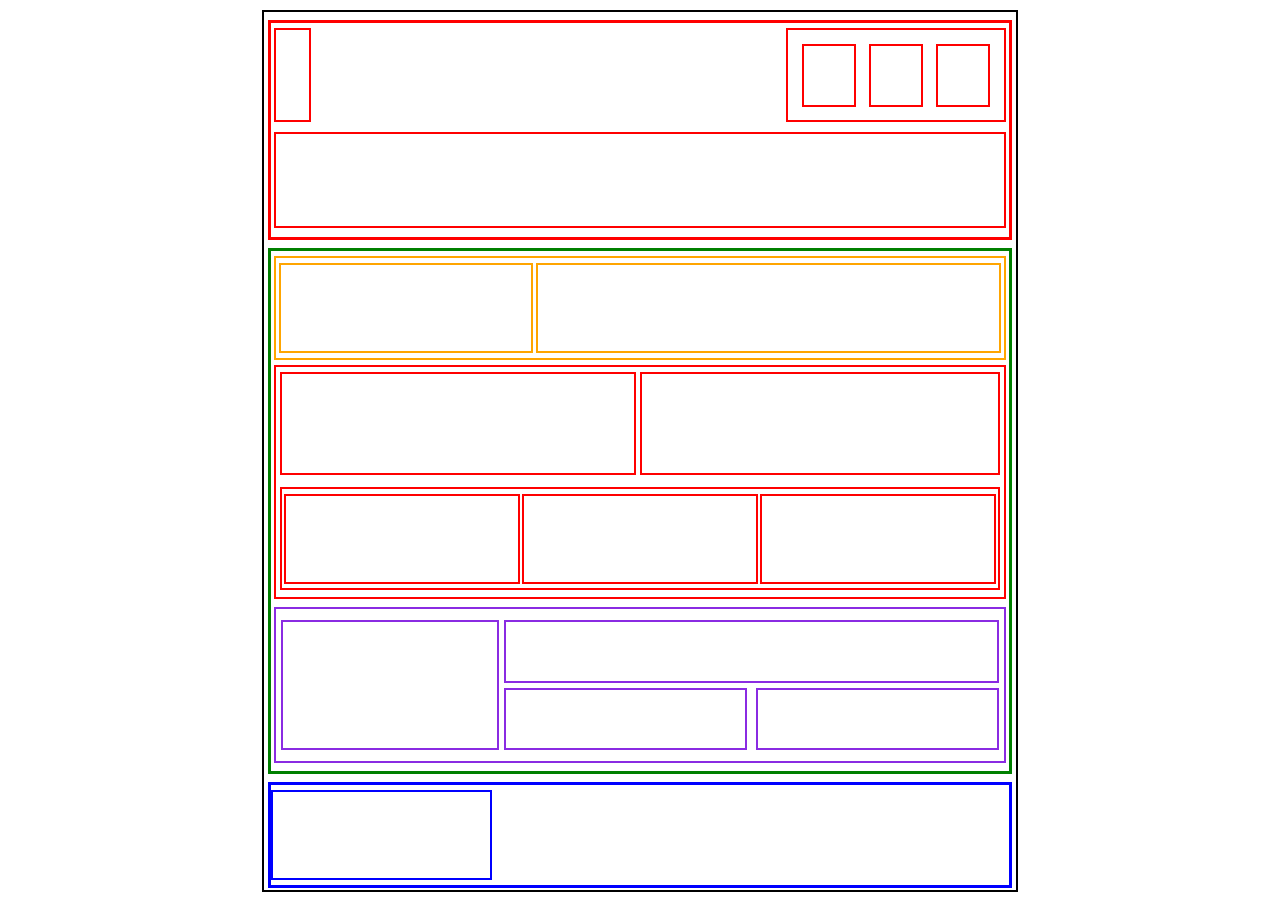
<file: index.html>
<!DOCTYPE html>
<html lang="en">
<head>
    <meta charset="UTF-8">
    <meta http-equiv="X-UA-Compatible" content="IE=edge">
    <meta name="viewport" content="width=device-width, initial-scale=1.0">
    <title>Exercice Zoning</title>
    <link rel="stylesheet" href="style.css">
</head>
<body>
    <div class="main-bloc">

        <div class="header">

            <div class="bloc1">
                <div class="sub-bloc1"></div>
                <div class="sub-bloc2">
                    <div class="child"></div>
                    <div class="child"></div>
                    <div class="child"></div>
                </div>
            </div>

            <div class="bloc2"></div>

        </div>

        <div class="main-content">

            <div class="bloc1">
                <div class="sub-bloc1"></div>
                <div class="sub-bloc2"></div>
            </div>
            
            <div class="bloc2">

                <div class="sub-bloc1"></div>

                <div class="sub-bloc2"></div>
                
                <div class="sub-bloc3">
                    <div class="child"></div>
                    <div class="child"></div>
                    <div class="child"></div>
                </div>
            </div>
            
            <div class="bloc3">
                
                <div class="sub-bloc1"></div>

                <div class="sub-bloc2">
                    <div class="child1"></div>
                    <div class="child"></div>
                    <div class="child"></div>
                </div>
            
            </div>
        </div>

        <div class="footer">
            <div class="bloc1"></div>
            <div class="bloc2"></div>
        </div>

    </div>
</body>
</html>
</file>
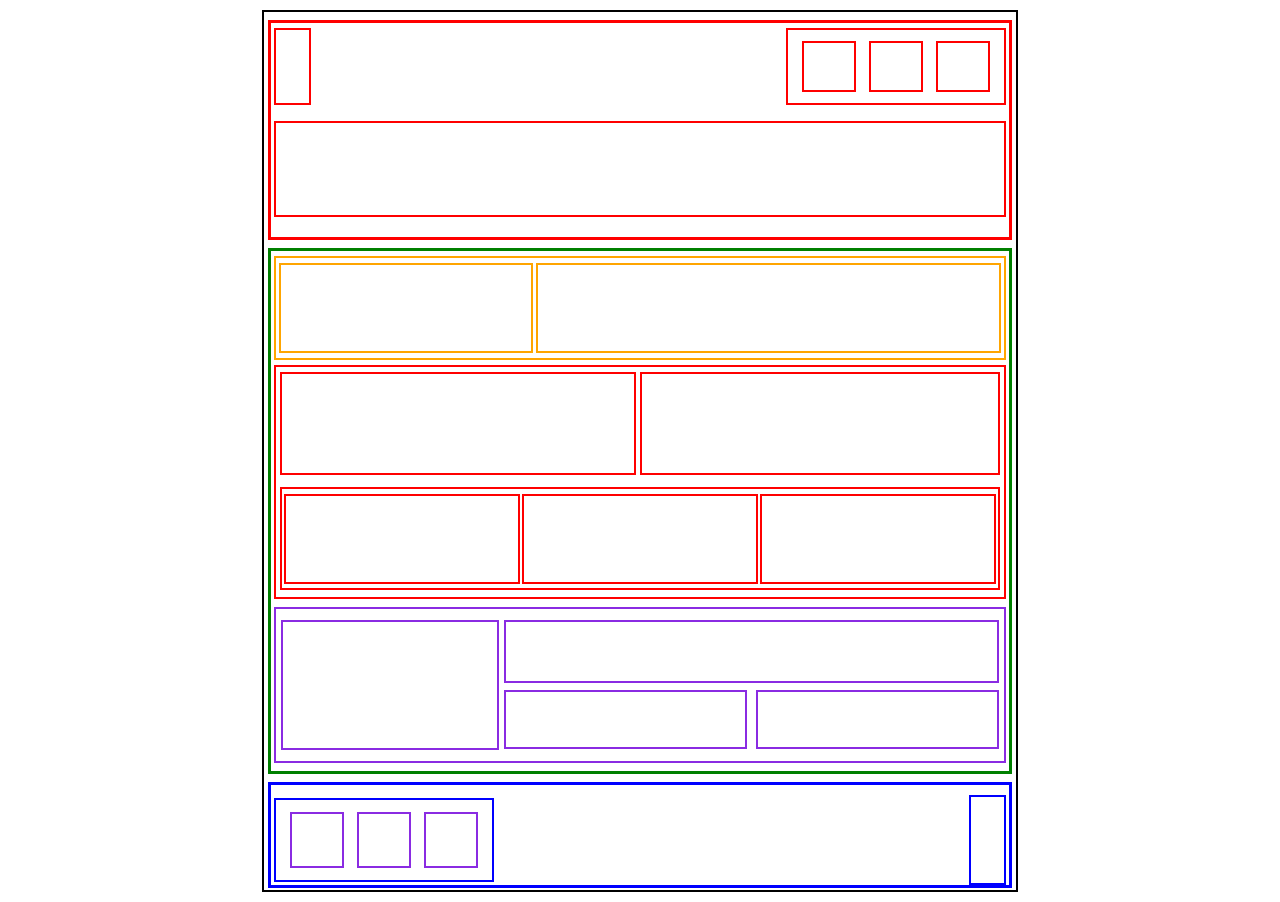
<file: Zoning_Flex/index.html>
<!DOCTYPE html>
<html lang="en">
<head>
    <meta charset="UTF-8">
    <meta http-equiv="X-UA-Compatible" content="IE=edge">
    <meta name="viewport" content="width=device-width, initial-scale=1.0">
    <title>Exercice Zoning</title>
    <link rel="stylesheet" href="style.css">
</head>
<body>
    <div class="main-bloc">

        <div>
            <div>
                <div></div>
                <div>
                    <div></div>
                    <div></div>
                    <div></div>
                </div>
            </div>

            <div></div>
        </div>

        <div>

            <div>
                <div></div>
                <div></div>
            </div>
            
            <div>

                <div></div>

                <div></div>
                
                <div>
                    <div></div>
                    <div></div>
                    <div></div>
                </div>
            </div>
            
            <div>
                
                <div></div>

                <div>
                    <div></div>
                    <div>
                        <div></div>
                        <div></div>
                    </div>
                </div>
            
            </div>
        </div>

        <div>
            <div>
                <div>
                    <div></div>
                    <div></div>
                    <div></div>
                </div>
                <div></div>
            </div>
        </div>

    </div>
</body>
</html>
</file>
<file: style.css>
* {
    margin: 0;
    padding: 0;
    box-sizing: border-box;
}

body {
    padding: 10px;
    display: flex;
    justify-content: center;
    align-items: center;
}

.main-bloc {
    border: 2px solid black;
    height: 98vh;
    width: 60%;
}

/* En-tête */

.main-bloc .header {
    width: 99%;
    margin: 8px auto;
    height: 25%;
    border: 3px solid red;
}

.main-bloc .header .bloc1 {
    width: 99%;
    margin: 5px auto 8px;
    height: 45%;
    display: flex;
    justify-content: space-between;
}

.header .bloc1 .sub-bloc1 {
    width: 5%;
    height: 98%;
    border: 2px solid red;
}

.header .bloc1 .sub-bloc2 {
    width: 30%;
    height: 98%;
    border: 2px solid red;
    display: flex;
    justify-content: space-evenly;
}

.header .sub-bloc2 .child {
    width: 25%;
    margin: auto 0;
    height: 70%;
    border: 2px solid red;
}

.main-bloc .header .bloc2 {
    height: 45%;
    width: 99%;
    margin: 5px auto  8px;
    border: 2px solid red;
}

/* Contenu principale */

.main-bloc .main-content {
    width: 99%;
    margin: 8px auto;
    height: 60%;
    border: 3px solid green;
}

.main-content .bloc1 {
    width: 99%;
    margin: 5px auto;
    height: 20%;
    border: 2px solid orange;
    display: flex;
    justify-content: space-evenly;
}

.main-content .bloc1 .sub-bloc1 {
    width: 35%;
    margin: 5px 0;
    height: 90%;
    border: 2px solid orange;
}

.main-content .bloc1 .sub-bloc2 {
    width: 64%;
    margin: 5px 0;
    height: 90%;
    border: 2px solid orange;
}

.main-content .bloc2 {
    display: flex;
    flex-wrap: wrap;
    justify-content: space-evenly;
    width: 99%;
    margin: 5px auto;
    height: 45%;
    border: 2px solid red;
}

.main-content .bloc2 .sub-bloc1 {
    width: 49%;
    margin: 5px 0;
    height: 45%;
    border: 2px solid red;
}

.main-content .bloc2 .sub-bloc2 {
    width: 49.5%;
    margin: 5px 0;
    height: 45%;
    border: 2px solid red;
}

.main-content .bloc2 .sub-bloc3 {
    width: 99%;
    margin: 5px 0;
    height: 45%;
    border: 2px solid red;
    display: flex;
    justify-content: space-evenly;
}

.main-content .bloc2 .sub-bloc3 .child {
    width: 33%;
    margin: 5px 0;
    height: 90%;
    border: 2px solid red;
}

.main-content .bloc3 {
    width: 99%;
    margin: 8px auto;
    height: 30%;
    border: 2px solid blueviolet;
    display: flex;
    justify-content: space-evenly;
}

.main-content .bloc3 .sub-bloc1 {
    width: 30%;
    margin: auto 0;
    height: 85%;
    border: 2px solid blueviolet;
    
}

.main-content .bloc3 .sub-bloc2 {
    width: 68%;
    margin: auto 0;
    height: 85%;
    display: flex;
    flex-wrap: wrap;
    justify-content: space-between;
}

.main-content .bloc3 .sub-bloc2 .child1 {
    width: 100%;
    height: 48%;
    border: 2px solid blueviolet;
}

.main-content .bloc3 .sub-bloc2 .child {
    width: 49%;
    height: 48%;
    margin-top: 5px;
    border: 2px solid blueviolet;
}

/* Pied de page */

.main-bloc .footer {
    width: 99%;
    margin: 8px auto;
    height: 12%;
    border: 3px solid blue;
    display: flex;
    justify-content: space-between;
}

.footer .bloc1 {
    width: 30%;
    margin: auto 0;
    height: 90%;
    border: 2px solid blue;
}
</file>
<file: Zoning_Flex/style.css>
* {
    margin: 0;
    padding: 0;
    box-sizing: border-box;
}

body {
    padding: 10px;
    display: flex;
    justify-content: center;
    align-items: center;
}

.main-bloc {
    border: 2px solid black;
    height: 98vh;
    width: 60%;
}

/* En-tête */

.main-bloc > div:nth-child(1) {
    width: 99%;
    margin: 8px auto;
    height: 25%;
    border: 3px solid red;
}
/* 
.main-bloc > div:nth-child(1) > div:nth-child(1) {
    width: 45%;
    margin: 8px auto;
    height: 25%;
    border: 3px solid red;
}

.main-bloc > div:nth-child(1) > div:nth-child(2) {
    width: 45%;
    margin: 8px auto;
    height: 25%;
    border: 3px solid red;
} */

.main-bloc > div:nth-child(1) > div:nth-child(1) {
    width: 99%;
    margin: 5px auto 8px;
    height: 40%;
    display: flex;
    justify-content: space-between;
}

.main-bloc > div:nth-child(1) > div:nth-child(1) > div:nth-child(1) {
    width: 5%;
    height: 90%;
    border: 2px solid red;
}

.main-bloc > div:nth-child(1) > div:nth-child(1) > div:nth-child(2) {
    width: 30%;
    height: 90%;
    border: 2px solid red;
    display: flex;
    justify-content: space-evenly;
}



.main-bloc > div:nth-child(1) > div:nth-child(1) > div:nth-child(2) > * {
    width: 25%;
    margin: auto 0;
    height: 70%;
    border: 2px solid red;
}

.main-bloc > div:nth-child(1) > div:nth-child(2) {
    height: 45%;
    width: 99%;
    margin: 5px auto  8px;
    border: 2px solid red;
}

/* Contenu principale */

.main-bloc > div:nth-child(2) {
    width: 99%;
    margin: 8px auto;
    height: 60%;
    border: 3px solid green;
    flex-grow: 1;
}

.main-bloc > div:nth-child(2) > div:nth-child(1) {
    width: 99%;
    margin: 5px auto;
    height: 20%;
    border: 2px solid orange;
    display: flex;
    justify-content: space-evenly;
}

.main-bloc > div:nth-child(2) > div:nth-child(1) > div:nth-child(1) {
    width: 35%;
    margin: 5px 0;
    height: 90%;
    border: 2px solid orange;
}

.main-bloc > div:nth-child(2) > div:nth-child(1) > div:nth-child(2) {
    width: 64%;
    margin: 5px 0;
    height: 90%;
    border: 2px solid orange;
}

.main-bloc > div:nth-child(2) > div:nth-child(2) {
    display: flex;
    flex-wrap: wrap;
    justify-content: space-evenly;
    width: 99%;
    margin: 5px auto;
    height: 45%;
    border: 2px solid red;
}

.main-bloc > div:nth-child(2) > div:nth-child(2) > div:nth-child(1) {
    width: 49%;
    margin: 5px 0;
    height: 45%;
    border: 2px solid red;
}

.main-bloc > div:nth-child(2) > div:nth-child(2) > div:nth-child(2) {
    width: 49.5%;
    margin: 5px 0;
    height: 45%;
    border: 2px solid red;
}

.main-bloc > div:nth-child(2) > div:nth-child(2) > div:nth-child(3) {
    width: 99%;
    margin: 5px 0;
    height: 45%;
    border: 2px solid red;
    display: flex;
    justify-content: space-evenly;
}

.main-bloc > div:nth-child(2) > div:nth-child(2) > div:nth-child(3) > * {
    width: 33%;
    margin: 5px 0;
    height: 90%;
    border: 2px solid red;
}

.main-bloc > div:nth-child(2) > div:nth-child(3) {
    width: 99%;
    margin: 8px auto;
    height: 30%;
    border: 2px solid blueviolet;
    display: flex;
    justify-content: space-evenly;
}

.main-bloc > div:nth-child(2) > div:nth-child(3) > div:nth-child(1) {
    width: 30%;
    margin: auto 0;
    height: 85%;
    border: 2px solid blueviolet;
    
}

.main-bloc > div:nth-child(2) > div:nth-child(3) > div:nth-child(2) {
    width: 68%;
    margin: auto 0;
    height: 85%;
    display: flex;
    flex-wrap: wrap;
    justify-content: space-between;
}

.main-bloc > div:nth-child(2) > div:nth-child(3) > div:nth-child(2) > div:nth-child(1) {
    width: 100%;
    height: 48%;
    border: 2px solid blueviolet;
}

.main-bloc > div:nth-child(2) > div:nth-child(3) > div:nth-child(2) > div:nth-child(2) {
    width: 100%;
    height: 48%;
    display: flex;
    justify-content: space-between;
}

.main-bloc > div:nth-child(2) > div:nth-child(3) > div:nth-child(2) > div:nth-child(2) > * {
    width: 49%;
    height: 95%;
    margin-top: 5px;
    border: 2px solid blueviolet;
}

/* Pied de page */

.main-bloc > :nth-child(3) {
    width: 99%;
    margin: 8px auto;
    height: 12%;
    border: 3px solid blue;
}

.main-bloc > :nth-child(3) > :nth-child(1) {
    width: 99%;
    margin: 5px auto 8px;
    height: 100%;
    display: flex;
    justify-content: space-between;
    align-items: center;
}

.main-bloc > :nth-child(3) > :nth-child(1) > div:nth-child(2) {
    width: 5%;
    height: 90%;
    border: 2px solid blue;
}

.main-bloc > :nth-child(3) > :nth-child(1) > :nth-child(1) {
    width: 30%;
    height: 85%;
    border: 2px solid blue;
    display: flex;
    justify-content: space-evenly;
}

.main-bloc > :nth-child(3) > :nth-child(1) > :nth-child(1) > * {
    width: 25%;
    margin: auto 0;
    height: 70%;
    border: 2px solid blueviolet;
}
</file>
